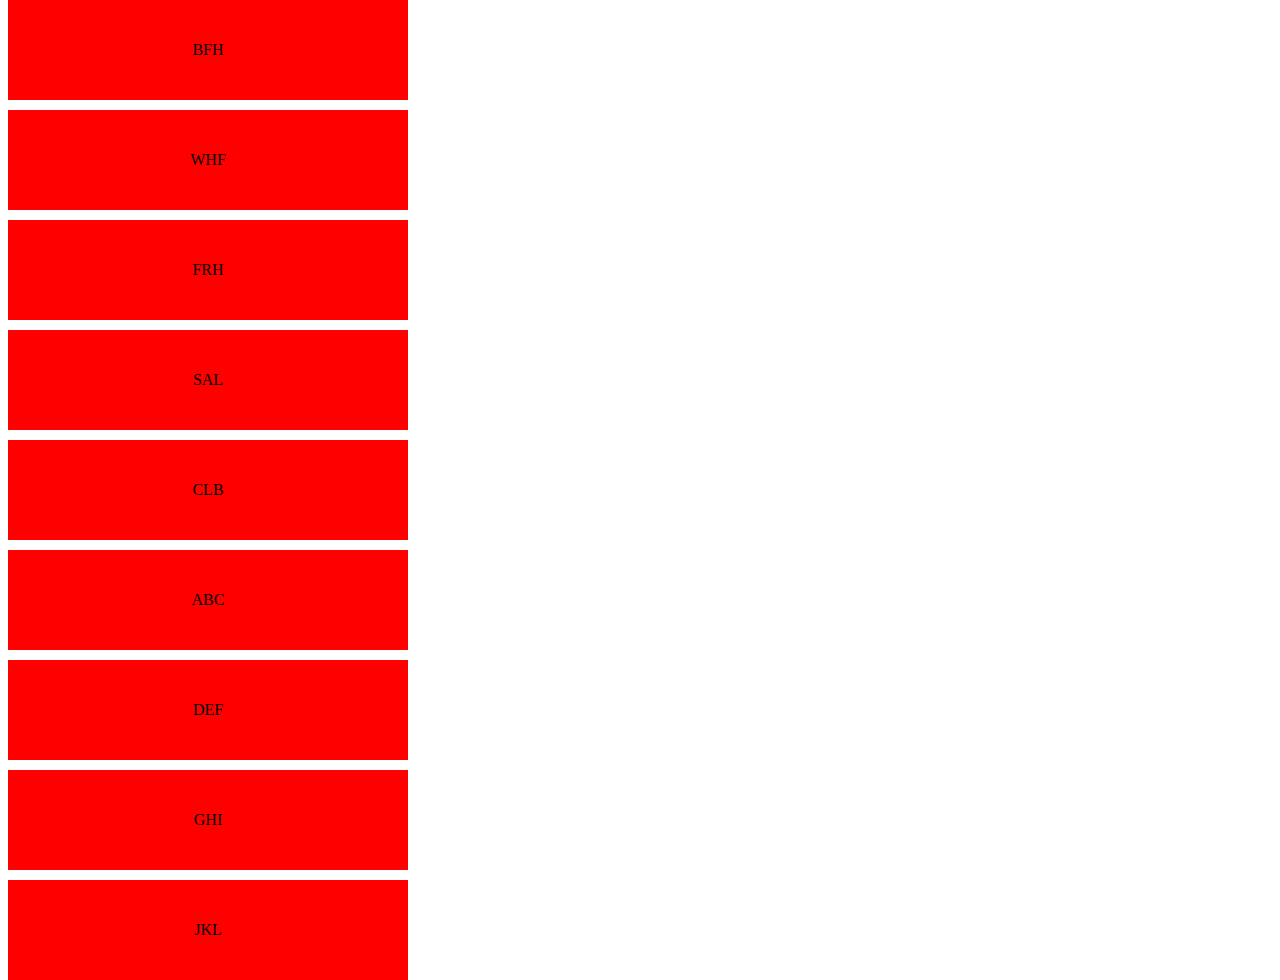
<file: animationTest.html>
<!DOCTYPE html>
<html>
<head>
	<meta charset="utf-8"/>
	<title>Animation test</title>
	<style>
		div {
			background-color:#FF0000;
			width: 400px;
			height: 100px;
			position: absolute;
		}
		p {
			position: absolute;
			top: 50%;
			left: 50%;
			margin: 0;
			transform:translate(-50%,-50%);
		}
	</style>
</head>
<body>
	<script src="js/sheets_IO.js"></script>
	<script>
		window.onload = function() {
			getSheetURL();
			signIn();
		}
		
		function getSheetURL(){
			var xhttp = new XMLHttpRequest();
			xhttp.onreadystatechange = function() {
				if (this.readyState == 4 && this.status == 200) {
					SHEET_ID = this.responseText.match("spreadsheets/d/([a-zA-Z0-9-_]+)/edit")[1];
				}
			};
			xhttp.open("GET", "testing/Score/sheetURL.txt", true);
			xhttp.send();
		}

		var mainLoopCount = 0;
		var rowNum = 2;
		var SHEET_ID;
		var board = [];//holds state of scoreboard
		var MAX_VELOCITY = 4;//maximum velocity of tile
		var ACCELERATION = 0.04;//global acceleration
		var BRAKING_ACCELERATION = 0.01;
		var TILE_WIDTH = 100;//the width (technically css height) of a tile
		var TILE_SPACING = 10;//#of pixels between each tile
		
		function School(schoolName, yPosition, rank){//creates a new school
			this.schoolName = schoolName;
			this.score = 0;
			this.rank = rank;
			this.y = yPosition;
			this.velocity = 0;
			this.acceleration = 0;
			this.direction = 0;
			this.beginnerScore = 0;
			this.intermediateScore = 0;
			this.advancedScore = 0;
			this.move = function(endPosition, endRank){//animation function
				this.rank = endRank;
				this.direction = Math.sign(endPosition - this.y);
				this.acceleration = this.direction * ACCELERATION;
				if (Math.abs((0-this.velocity*this.velocity)/(2*(endPosition - this.y)))> BRAKING_ACCELERATION && Math.sign(this.velocity) == this.direction){
					this.acceleration = -this.direction * BRAKING_ACCELERATION;
				}
				if (Math.abs(this.velocity) >= MAX_VELOCITY && Math.sign(this.velocity) == this.direction){
					this.velocity = MAX_VELOCITY*this.direction;
				}
				this.velocity += this.acceleration;
				this.y += this.velocity;
				if (Math.sign(endPosition - this.y) == -this.direction){
					this.y = endPosition;
					this.velocity = 0;
					this.acceleration = 0;
					this.direction = 0;
				}
				document.getElementById(this.schoolName).style.top = this.y + "px";
			}
			this.totalScore = function(){
				this.score = this.beginnerScore + this.intermediateScore + this.advancedScore;
			}
		}
		
		var schools = ["BFH","WHF","FRH","SAL","CLB","ABC","DEF","GHI","JKL"];
		
		function sortTiles(tileA, tileB){//method defining how to sort schools
			return tileB.score - tileA.score;
		}
		
		function main(){//main loop
			mainLoopCount++;
			if (mainLoopCount == 600){
				updateScores();
				mainLoopCount = 0;
			}
			for (var i = 0; i<board.length; i++){
				board[i].totalScore();
			}
			board = board.sort(sortTiles);
			for (var i = 0; i < board.length; i++){
				board[i].move(i*(TILE_SPACING+TILE_WIDTH), i);
			}
			window.requestAnimationFrame(main);
		}
		
		function updateScores(){
			var range = "Form Responses 1!B" + rowNum + ":C";
			var schoolIndex = [];
			for(var i = 0; i < board.length; i++){
				schoolIndex.push(board[i].schoolName);
			}
			getCellValues(SHEET_ID,range,"ROWS",function(values){
				if (values != undefined){
					for (var i = 0; i<values.length; i++){
						var school = schoolIndex.indexOf(values[i][0]);
						switch(values[i][1]){
							case "3":
								board[school].beginnerScore += 3;
								break;
							case "5":
								board[school].intermediateScore += 5;
								break;
							case "15":
								board[school].advancedScore += 15;
								break;
						}
					}
					rowNum += values.length;
				}
			});
		}
		
		function createBoardTiles(tileNameList){//initialization function for board
			var body = document.getElementsByTagName("body")[0];
			for (var i = 0; i < tileNameList.length; i++){
				board.push(new School(tileNameList[i], (TILE_SPACING+TILE_WIDTH)*i, i));
				var divElement = document.createElement("div")
				divElement.id = tileNameList[i];
				divElement.style.top = ((TILE_SPACING+TILE_WIDTH)*i)+"px";
				var pElement = document.createElement("p");
				var node = document.createTextNode(tileNameList[i]);
				pElement.appendChild(node);
				divElement.appendChild(pElement);
				body.appendChild(divElement);
			}
		}
		createBoardTiles(schools);
		window.requestAnimationFrame(main);
	</script>
	<script async defer src="https://apis.google.com/js/api.js"
		onload="handleClientLoad(main)"
		onreadystatechange="if (this.readyState === 'complete') this.onload()">
	</script>
  </body>
</html>
</file>
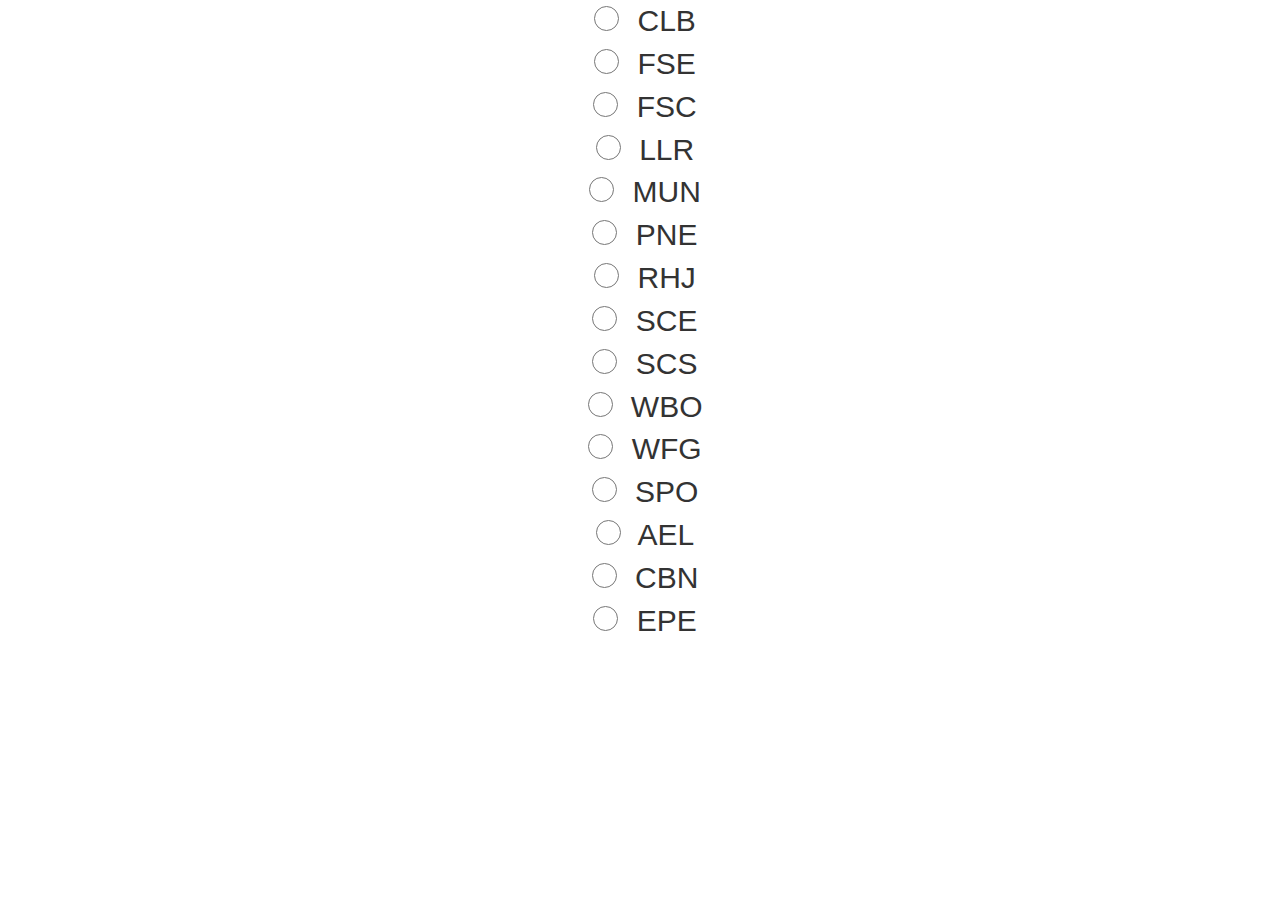
<file: control.html>
<!DOCTYPE HTML>
<html>
<head>
    <link rel="stylesheet" type="text/css" href="bootstrap.css" media="screen"/>
    <link rel="stylesheet" type="text/css" href="layout-control.css" media="screen"/>
    </head>
<body>
    <div class = "School Selection" id = "School_Selection">
    <form action="">
    <input type = "radio" name = "School Name" value = "CLB" class = "radiobutton"> CLB <br />
    <input type = "radio" name = "School Name" value = "FSE" class = "radiobutton"> FSE <br />
    <input type = "radio" name = "School Name" value = "FSC" class = "radiobutton"> FSC <br />
    <input type = "radio" name = "School Name" value = "LLR" class = "radiobutton"> LLR <br />
    <input type = "radio" name = "School Name" value = "MUN" class = "radiobutton"> MUN <br />
    <input type = "radio" name = "School Name" value = "PNE" class = "radiobutton"> PNE <br />
    <input type = "radio" name = "School Name" value = "RHJ" class = "radiobutton"> RHJ <br />
    <input type = "radio" name = "School Name" value = "SCE" class = "radiobutton"> SCE <br />
    <input type = "radio" name = "School Name" value = "SCS" class = "radiobutton"> SCS <br />
    <input type = "radio" name = "School Name" value = "WBO" class = "radiobutton"> WBO <br />
    <input type = "radio" name = "School Name" value = "WFG" class = "radiobutton"> WFG <br />
    <input type = "radio" name = "School Name" value = "SPO" class = "radiobutton"> SPO <br />
    <input type = "radio" name = "School Name" value = "AEL" class = "radiobutton"> AEL <br />
    <input type = "radio" name = "School Name" value = "CBN" class = "radiobutton"> CBN <br />
    <input type = "radio" name = "School Name" value = "EPE" class = "radiobutton"> EPE <br />
        </form>
            </div>
    </body>
    <script src = "https://ajax.googleapis.com/ajax/libs/jquery/3.1.1/jquery.min.js"></script>
    <script type = "text/javascript" src = "ControlJS.js"></script>
</html>
</file>
<file: layout-control.css>
.radiobutton {
  left: -52px;
  width: 45px;
  height: 25px;
  background-color: #A8AAC1;
  border-radius: 50px;
}

#School_Selection {
    text-align: center;
    font-size: 30px;
}
</file>
